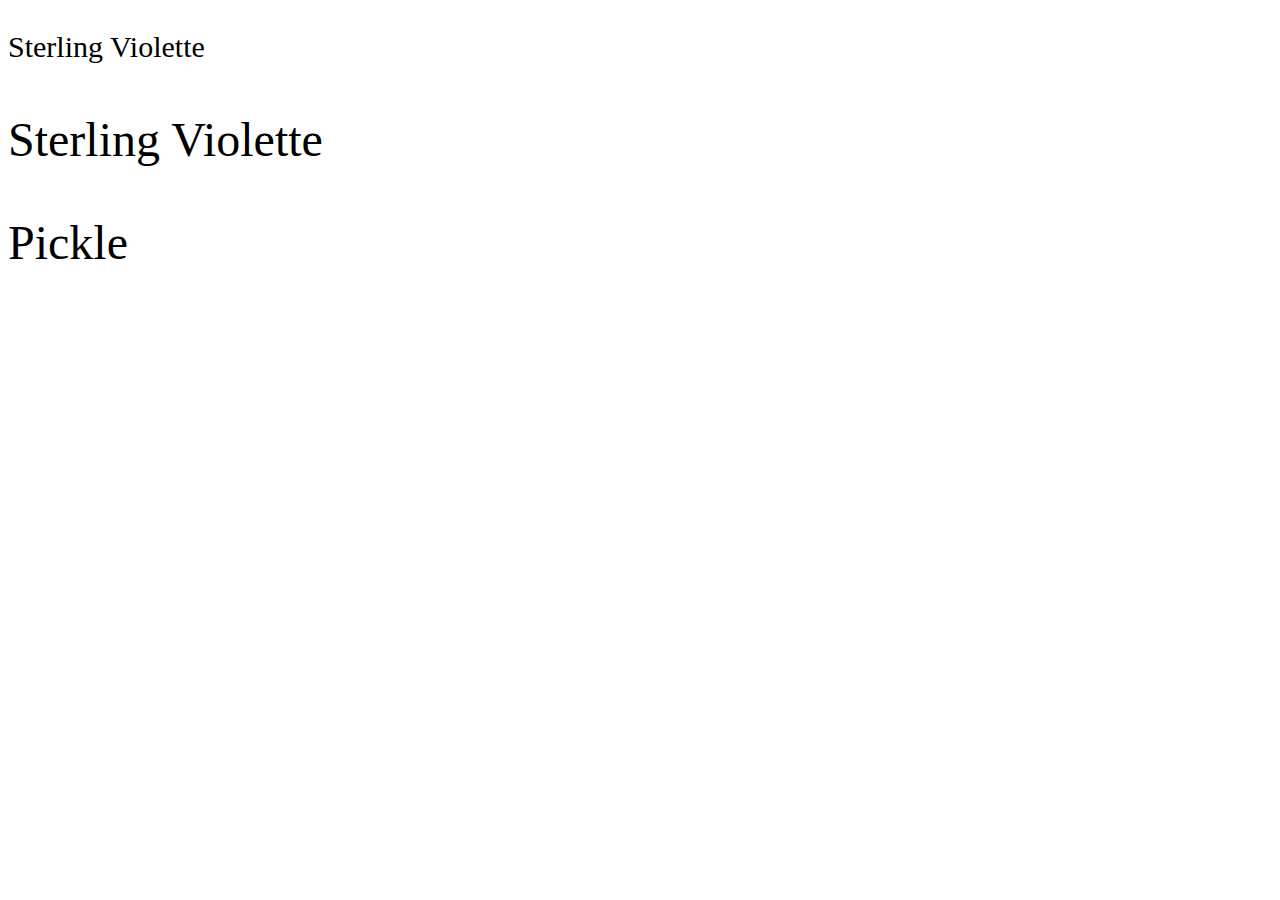
<file: fontcrazy.html>
<!DOCTYPE html>
<html lang="en">
<head>
    <meta charset="UTF-8">
    <meta http-equiv="X-UA-Compatible" content="IE=edge">
    <meta name="viewport" content="width=device-width, initial-scale=1.0">
    <title>Document</title>
<style>
.badsize {
    font-size: 30px;
}

.goodsize {
    font-size: 3rem;
}

.mybox {
    font-size: 2rem;
}
</style>

 
</head>



<body>
    <p class="badsize">Sterling Violette</p>
    <p class="goodsize">Sterling Violette</p>
    <div class="mybox"> 
        <p class="goodsize">Pickle</p>
</div>
</body>
</html>
</file>
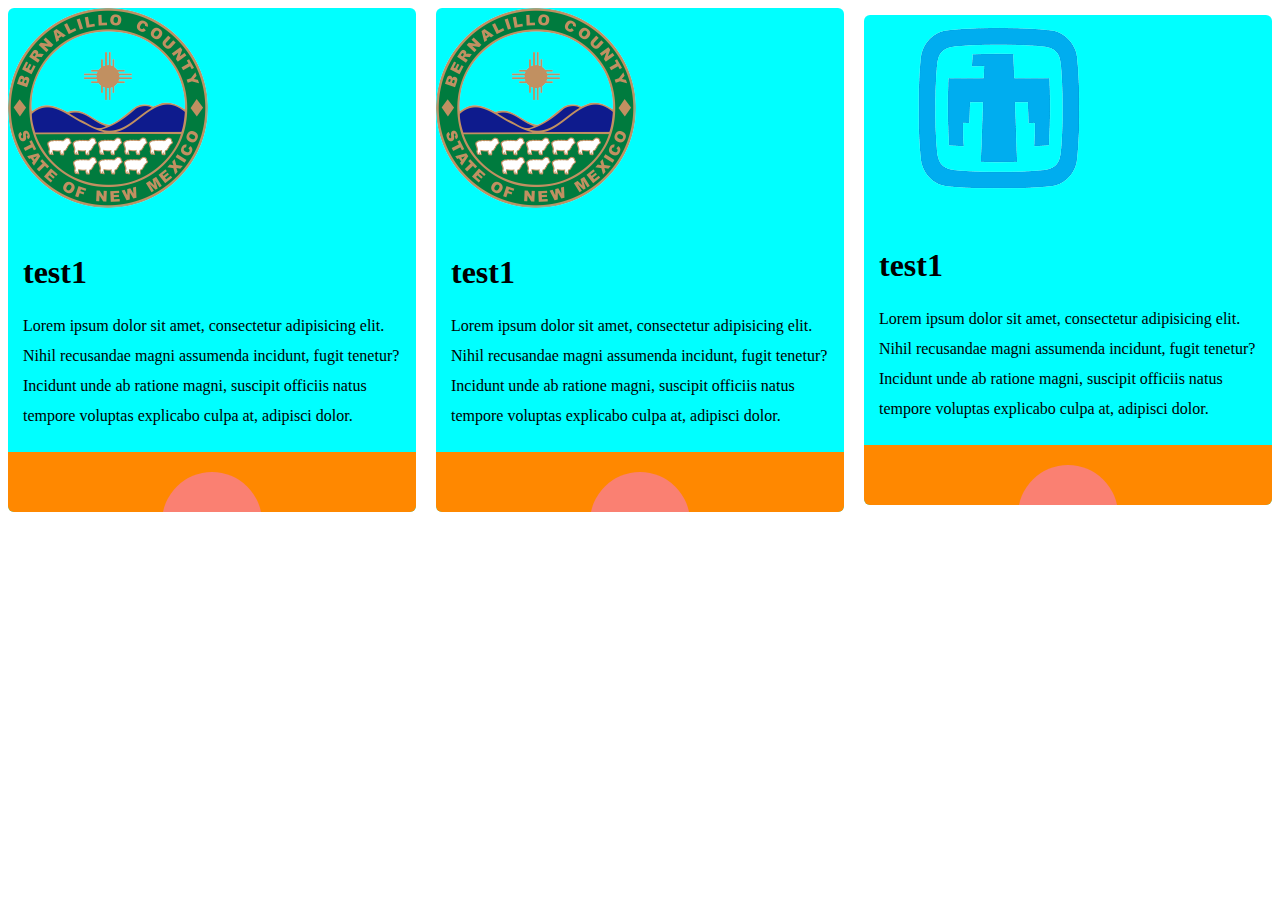
<file: test.html>
<!DOCTYPE html>
<html lang="en">
<head>
    <meta charset="UTF-8">
    <meta http-equiv="X-UA-Compatible" content="IE=edge">
    <meta name="viewport" content="width=device-width, initial-scale=1.0">
    <title>Document</title>
    <style>

.eduimg {
    width: 100%;
}

.educards {
    display: flex;
    justify-content: space-between;
    align-items: center;
    flex-wrap: wrap;
}

.educard {
    position: relative;
    width: 408px;
    padding-bottom: 50px;
    background-color: aqua;
    box-shadow: 0, 21px, 35px, rgb(0 0 0 / .10);
    border-radius: 6px;
    overflow: hidden;
}

.educard .edutext {
    padding: 15px;
}

.educard p {
    font-size: 16px;
    line-height: 30px;
}

.educard h2 {
    font-size: 32px;
    margin-bottom: 20px;
}

.educard .more-btn {
    width: 100px;
    height: 100px;
    background-color: salmon;
    border-radius: 50%;
    position: absolute;
    bottom: -60px;
    left: 0;
    right: 0;
    margin: 0 auto;
    text-align: center;
    line-height: 60px;
    color: #fff;
    cursor: pointer;
    z-index: 9;
    font-size: 20px;
    transition: all ease 0.5s;

}

.educard .more-btn:hover {
    background-color: #f7f7f7;
    color: #ea7f04;
}

.moreedutext {
    position: absolute;
    bottom: -100%;
    left: 0;
    width: 100%;
    height: 100%;
    background-color: #ff8800;
    padding: 30px;
    overflow-y: auto;
    transition: all ease 0.7s;
}

.moreedutext::-webkit-scrollbar {
    width: 7px;
    background-color: #b3b3b3;
}

.moreedutext::-webkit-scrollbar-thumb {
    background-color: #c76d06;
}

.moreedutext h2 {
    color: #fff;
}

.moreedutext p {
    color: #fff;
    font-size: 18px;
    line-height: 30px;
    font-weight: 500;
    padding-right: 35px;
}

.moreedutext.active {
    bottom: 0;
}
    </style>
</head>
<body>
    <div class="wrapper">
        <div class="educards">
            <div class="educard">
                <div class="eduimg">
                    <img src="images/Berncoseal-removebg-preview.png" alt="etsy image">
                </div>
                <div class="edutext">
                    <h2>test1</h2>
                    <p>Lorem ipsum dolor sit amet, consectetur adipisicing elit. Nihil recusandae magni assumenda incidunt, fugit tenetur? Incidunt unde ab ratione magni, suscipit officiis natus tempore voluptas explicabo culpa at, adipisci dolor.</p>
                    <div class="more-btn">
                        <i class="fa fa-plus"></i>
                    </div>
                </div>
                <div class="moreedutext">
                    <h2>moretesttext</h2>
                    <p>Lorem ipsum dolor sit, amet consectetur adipisicing elit. Nemo cum corporis, consequuntur iusto magni vitae minima labore ad iure natus deserunt adipisci facere possimus fuga tenetur hic aliquid facilis rerum!</p>
                    <p>Lorem ipsum dolor sit amet consectetur adipisicing elit. Ad rem natus cupiditate nisi molestiae tenetur atque, accusantium est quia quaerat perspiciatis quidem adipisci quod! Nesciunt ab autem necessitatibus ea id!</p>
                    <p>Lorem ipsum dolor sit amet consectetur adipisicing elit. Suscipit perspiciatis explicabo, adipisci illum asperiores, doloremque accusantium deserunt praesentium quia quis culpa mollitia maiores sapiente cumque soluta perferendis obcaecati reprehenderit illo?</p>
                    <p>Lorem ipsum dolor sit amet consectetur adipisicing elit. Hic officiis necessitatibus obcaecati quod dolore ducimus quo laborum repellendus! Magni hic vero harum similique commodi obcaecati expedita ex tenetur, ut excepturi?</p>
                </div>
            </div>
            <div class="educard">
                <div class="eduimg">
                    <img src="images/Berncoseal-removebg-preview.png" alt="bernco image seal">
                </div>
                <div class="edutext">
                    <h2>test1</h2>
                    <p>Lorem ipsum dolor sit amet, consectetur adipisicing elit. Nihil recusandae magni assumenda incidunt, fugit tenetur? Incidunt unde ab ratione magni, suscipit officiis natus tempore voluptas explicabo culpa at, adipisci dolor.</p>
                    <div class="more-btn">
                        <i class="fa fa-plus"></i>
                    </div>
                </div>
                <div class="moreedutext">
                    <h2>moretesttext</h2>
                    <p>Lorem ipsum dolor sit, amet consectetur adipisicing elit. Nemo cum corporis, consequuntur iusto magni vitae minima labore ad iure natus deserunt adipisci facere possimus fuga tenetur hic aliquid facilis rerum!</p>
                    <p>Lorem ipsum dolor sit amet consectetur adipisicing elit. Ad rem natus cupiditate nisi molestiae tenetur atque, accusantium est quia quaerat perspiciatis quidem adipisci quod! Nesciunt ab autem necessitatibus ea id!</p>
                </div>
            </div>        <div class="educard">
                <div class="eduimg">
                    <img src="images/snledu-removebg-preview.png" alt="sandia logo">
                </div>
                <div class="edutext">
                    <h2>test1</h2>
                    <p>Lorem ipsum dolor sit amet, consectetur adipisicing elit. Nihil recusandae magni assumenda incidunt, fugit tenetur? Incidunt unde ab ratione magni, suscipit officiis natus tempore voluptas explicabo culpa at, adipisci dolor.</p>
                    <div class="more-btn">
                        <i class="fa fa-plus"></i>
                    </div>
                </div>
                <div class="moreedutext">
                    <h2>moretesttext</h2>
                    <p>Lorem ipsum dolor sit, amet consectetur adipisicing elit. Nemo cum corporis, consequuntur iusto magni vitae minima labore ad iure natus deserunt adipisci facere possimus fuga tenetur hic aliquid facilis rerum!</p>
                    <p>Lorem ipsum dolor sit amet consectetur adipisicing elit. Ad rem natus cupiditate nisi molestiae tenetur atque, accusantium est quia quaerat perspiciatis quidem adipisci quod! Nesciunt ab autem necessitatibus ea id!</p>
                </div>
            </div>
        </div>
    </div>
    
    <script src="https://cdnjs.cloudflare.com/ajax/libs/jquery/3.6.0/jquery.min.js"></script>
    
    <script>
        $(document).ready(function(){
            $(".more-btn").on('click', function(){
                $(this).parent().parent().find(".moreedutext").toggleClass("active");
            })
        })
    </script>
</body>
</html>
</file>
